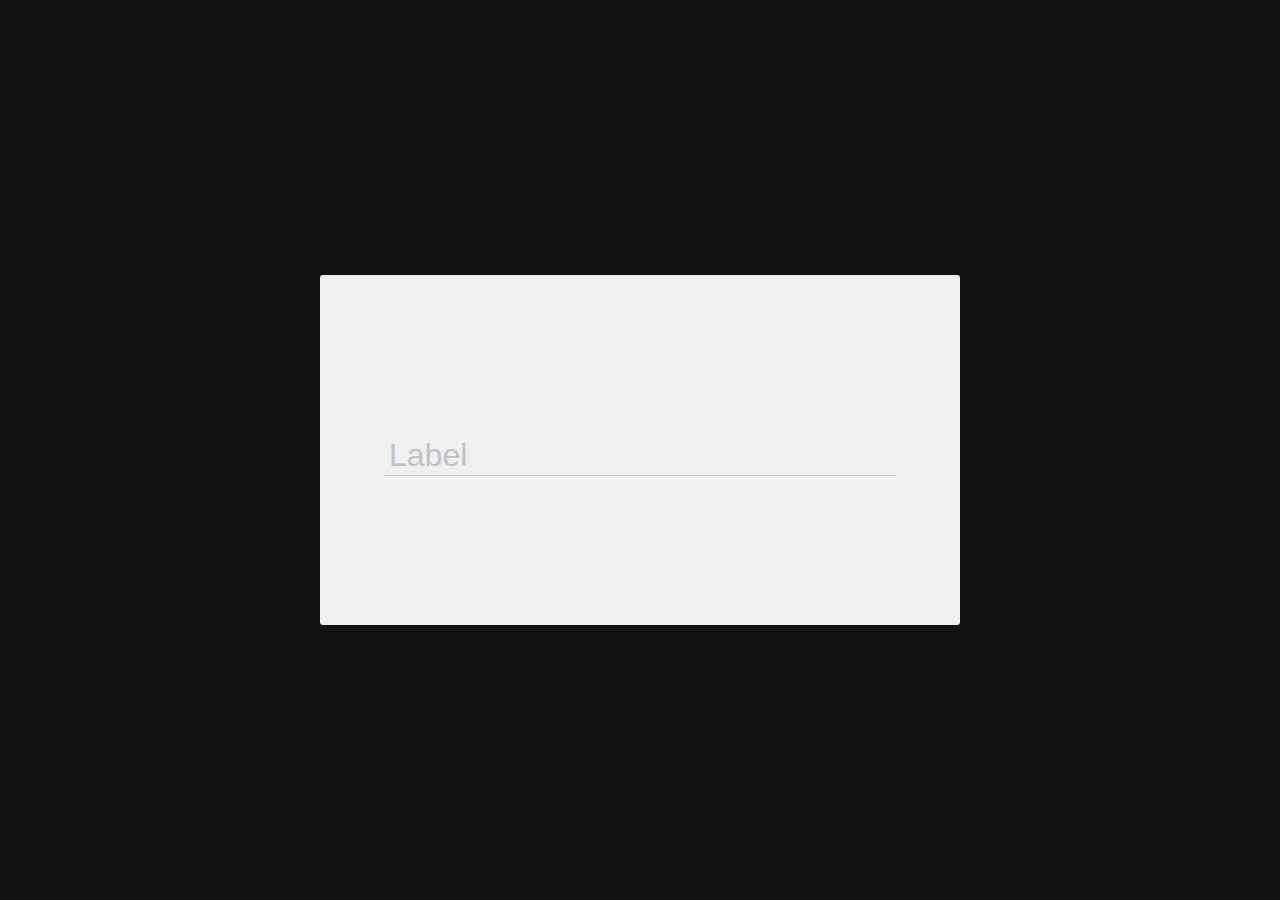
<file: CodePen/placeholder/index.html>
<!DOCTYPE html>
<html lang="en">
<head>
    <meta charset="UTF-8">
    <meta name="viewport" content="width=device-width, initial-scale=1.0">
    <meta http-equiv="X-UA-Compatible" content="ie=edge">
    <title>Document</title>

    <link rel="stylesheet" href="./index.css">
</head>
<body>
    
    <div class="container">
        <div class="flex">
            <div id="canvas">
                <label for="input">
                    <input id="input" type="text" placeholder=" ">
                    <span>Label</span>
                    <div id="border"></div>
                </label>
            </div>
        </div>
    </div>
</body>
</html>
</file>
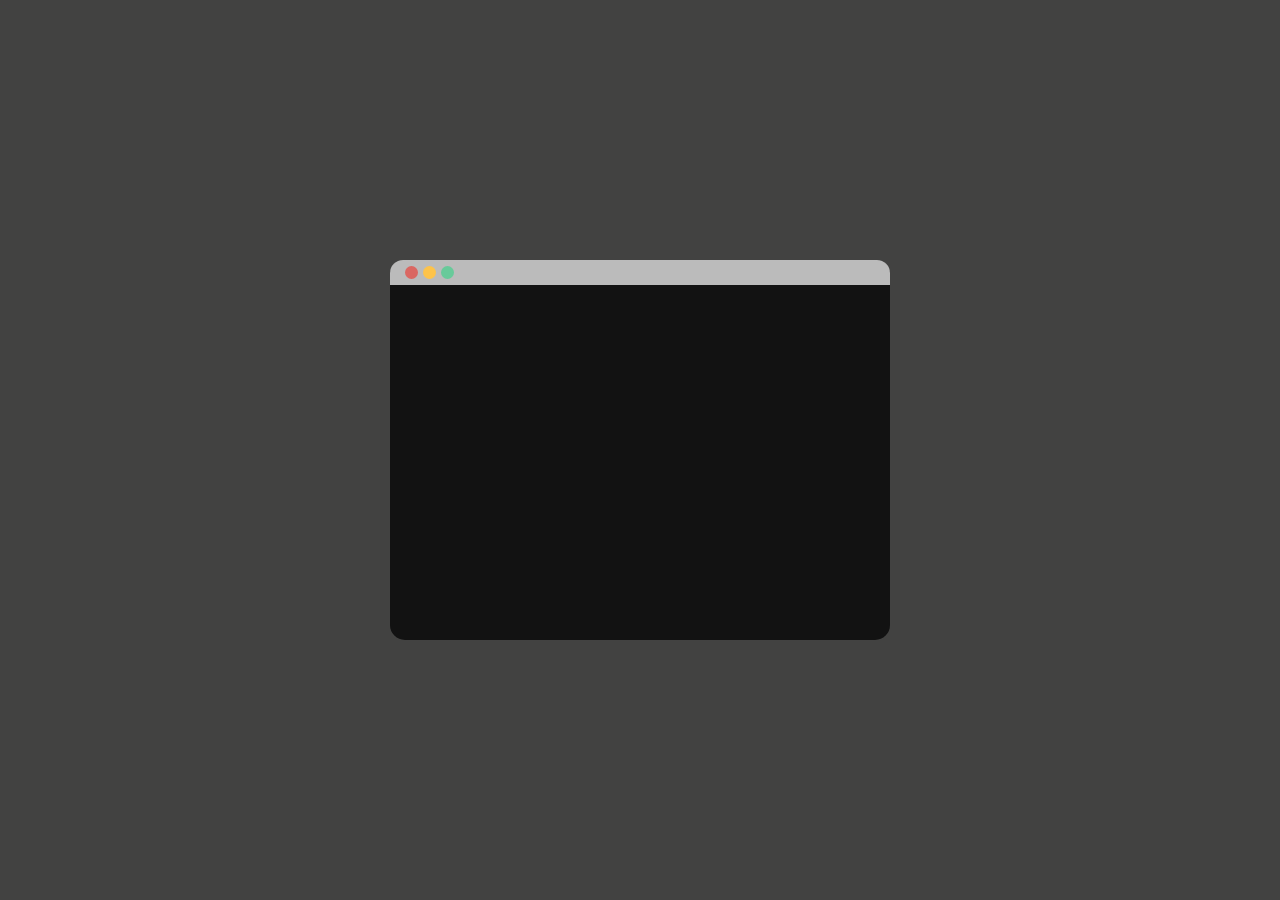
<file: CodePen/typing/index.html>
<!DOCTYPE html>
<html lang="en">
<head>
    <meta charset="UTF-8">
    <meta name="viewport" content="width=device-width, initial-scale=1.0">
    <meta http-equiv="X-UA-Compatible" content="ie=edge">
    <title>Typing...</title>
    <link rel="stylesheet" href="./index.css">
</head>
<body>
    <div class="container">
        <div class="main_container">
            <div class="header">
                <div class="close"></div>
                <div class="minimize"></div>
                <div class="maximize"></div>
            </div>
            <div class="screen">
                <div class="screen_container">
                    <p>제 터미널은 유독 아름답죠<span> _</span></p>
                    <p>당신의 터미널도 아름답죠<span> _</span></p>
                    <p>모두의 터미널이 아름답죠<span> _</span></p>
                    <p>><span>_</span></p>
                </div>
            </div>
        </div>
    </div>
</body>
</html>
</file>
<file: CodePen/placeholder/index.css>
*{
    margin:0;
    padding:0;

    box-sizing:border-box;
}

body{
    background:#121212;
    width:100%;
    height:100vh;
}

.container{
    width:100%;
    height:100%;

    position: relative;

    display:table;
    table-layout:fixed;
}

.flex{
    display:flex;

    width:100%;
    height:100%;

    justify-content: center;
    align-items: center;
}

#canvas{
    width:90%;
    height:75%;

    max-width:640px;
    max-height:350px;

    background:rgba(240,240,240,1);

    border-radius: 3px;

    display:flex;
    justify-content: center;
    align-items: center;
}

label{
    position: relative;

    width:80%;
    height:15%;
}

#input{
    width:100%;
    height:100%;

    font-size:2.5vw;

    border:none;
    border-bottom:1px solid #BDC3C7;
    background:transparent;

    padding:0px 2px;

    outline:none;
}

#input:focus ~ span{
    transform: translateY(-105%) translateX(-28%) scale(0.5);
    color:#E21F3C;
}

#input:focus ~ #border{
    width:100%;
}

#input:not(:placeholder-shown) ~ span{
    transform: translateY(-105%) translateX(-28%) scale(0.5);
}

span{
    transition:.3s;

    position:absolute;
    top:15px;
    left:5px;  
    
    color:#bdc3c7;
    font-family: sans-serif;
    font-weight:300;

    font-size:2.5vw;
    line-height:2.5vw;
}

#border{
    transition:.5s;

    position: absolute;
    bottom:0;
    width:0%;
    height:1px;

    background:#E21F3C;
}
</file>
<file: CodePen/typing/index.css>
*{
    margin:0;
    padding:0;

    box-sizing:border-box;

    font-family: sans-serif;
}

body{
    background:#424241;
    width:100vw;
    height:100vh;
}

.container{
    widows: 100%;
    height:100%;

    display:flex;

    justify-content: center;
    align-items: center;
}

.main_container{
    width:80%;
    height:90%;

    max-width:500px;
    max-height:380px;

    background:#121212;
    color:#eee;

    border-radius:15px;
}

.header{
    width:100%;
    height:25px;

    border-top-left-radius: 13px;
    border-top-right-radius: 13px;

    display:flex;
    align-items: center;
    
    background:#BBBBBB;
}

.close{
    position: relative;

    background:#DA6762;

    height:13px;
    width:13px;

    border-radius:50%;

    left:15px;
}

.minimize{
    position: relative;

    background:#FDC34A;

    height:13px;
    width:13px;

    border-radius:50%;

    left:20px;
}

.maximize{
    position: relative;
    
    background:#68CA9A;

    height:13px;
    width:13px;

    border-radius:50%;

    left:25px;
}

.screen{
    display:flex;

    justify-content: center;
    align-items:center;

    width:100%;
    height:100%;
}

.screen_container{
    width:96%;
    height:94%;
}

p{
    position: relative;
    text-align: left;
    white-space: nowrap;


    width:0;
    overflow:hidden;
}

p:nth-of-type(1){
    animation:type 1s 1s steps(20,end) forwards;
}

span{
    animation:blink .5s .5s infinite;
}

@keyframes type{
    to{
        width:100%;
    }
}

@keyframes blink{
    0%{
        opacity:0;
    }
    50%{
        opacity:1;
    }
    100%{
        opacity:0;
    }
}
</file>
